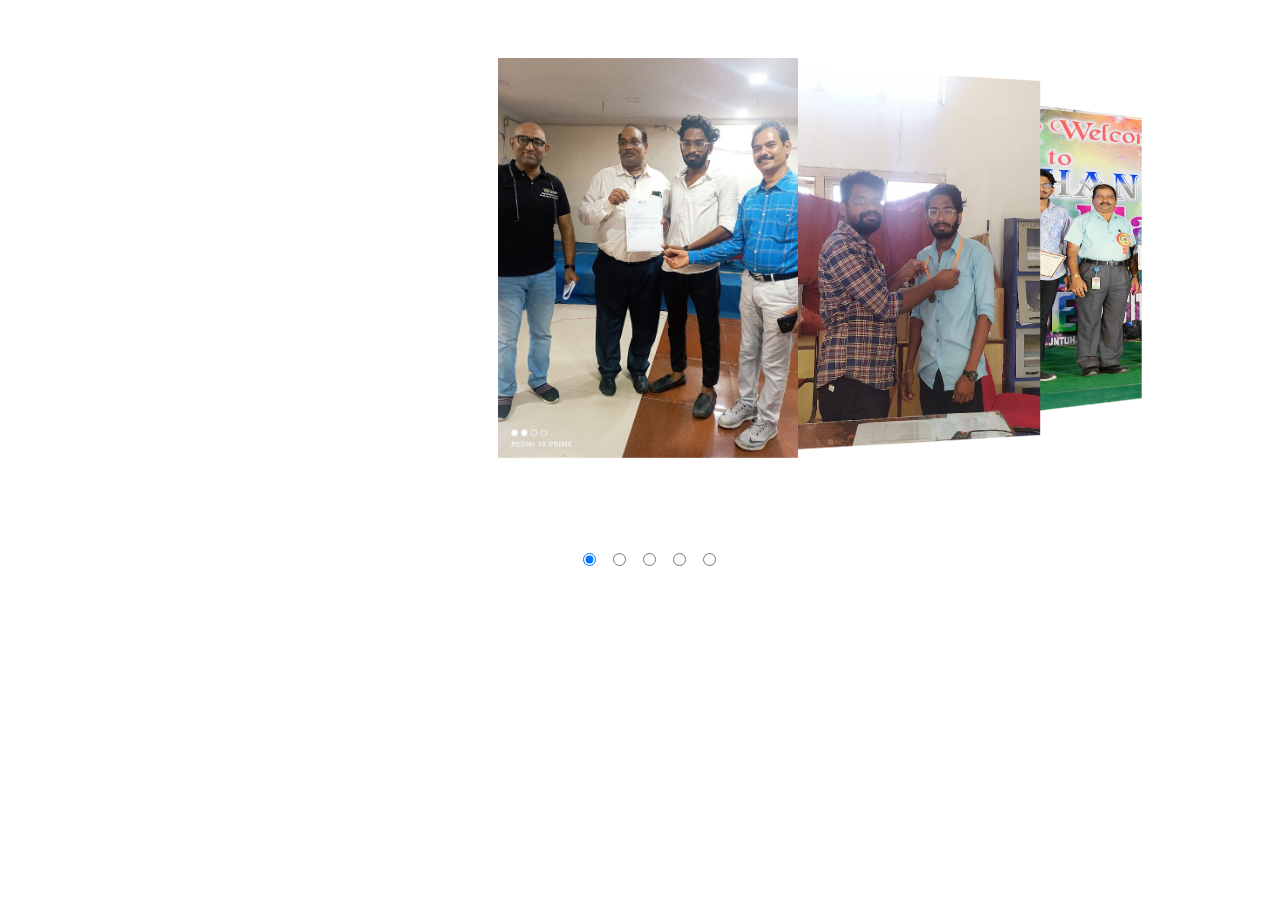
<file: demo.html>
<!DOCTYPE html>
<html lang="en">
<head>
    <meta charset="UTF-8">
    <meta name="viewport" content="width=device-width, initial-scale=1.0">
    <title>Document</title>
    <style>
        .carouselcontainer{
  height: 600px;
  margin: 0;
  display: grid;
  grid-template-rows: 500px 100px;
  grid-template-columns: 1fr 30px 30px 30px 30px 30px 1fr;
  align-items: center;
  justify-items: center;
}

div#carousel {
  grid-row: 1 / 2;
  grid-column: 1 / 8;
  width: 100vw;
  height: 500px;
  display: flex;
  align-items: center;
  justify-content: center;
  overflow: hidden;
  transform-style: preserve-3d;
  perspective: 600px;
  --items: 5;
  --middle: 3;
  --position: 1;
  pointer-events: none;
}
.item img{
    width: 100%;
    height: 100%;
    background-position:center ;
}
div.item {
  position: absolute;
  width: 300px;
  height: 400px;
  background-color: coral;
  --r: calc(var(--position) - var(--offset));
  --abs: max(calc(var(--r) * -1), var(--r));
  transition: all 0.25s linear;
  transform: rotateY(calc(-10deg * var(--r)))
    translateX(calc(-300px * var(--r)));
  z-index: calc((var(--position) - var(--abs)));
}

div.item:nth-of-type(1) {
  --offset: 1;
  background-color: #90f1ef;
}
div.item:nth-of-type(2) {
  --offset: 2;
  background-color: #ff70a6;
}
div.item:nth-of-type(3) {
  --offset: 3;
  background-color: #ff9770;
}
div.item:nth-of-type(4) {
  --offset: 4;
  background-color: #ffd670;
}
div.item:nth-of-type(5) {
  --offset: 5;
  background-color: #e9ff70;
}

input:nth-of-type(1) {
  grid-column: 2 / 3;
  grid-row: 2 / 3;
}
input:nth-of-type(1):checked ~ div#carousel {
  --position: 1;
}

input:nth-of-type(2) {
  grid-column: 3 / 4;
  grid-row: 2 / 3;
}
input:nth-of-type(2):checked ~ div#carousel {
  --position: 2;
}

input:nth-of-type(3) {
  grid-column: 4 /5;
  grid-row: 2 / 3;
}
input:nth-of-type(3):checked ~ div#carousel {
  --position: 3;
}

input:nth-of-type(4) {
  grid-column: 5 / 6;
  grid-row: 2 / 3;
}
input:nth-of-type(4):checked ~ div#carousel {
  --position: 4;
}

input:nth-of-type(5) {
  grid-column: 6 / 7;
  grid-row: 2 / 3;
}
input:nth-of-type(5):checked ~ div#carousel {
  --position: 5;
}

    </style>
</head>
<body>
   <div class="carouselcontainer">
    <input type="radio" name="position" checked />
    <input type="radio" name="position" />
    <input type="radio" name="position" />
    <input type="radio" name="position" />
    <input type="radio" name="position" />
    <div id="carousel">
      <div class="item"><img src="./images/achievements.jpg" alt=""></div>
      <div class="item"><img src="./images/achi2.jpg" alt=""></div>
      <div class="item"><img src="./images/achi3.jpg" alt=""></div>
      <div class="item"><img src="./images/achi4.jpg" alt=""></div>
      <div class="item"><img src="./images/founder3.jpg" alt=""></div>
      <div>
   </div>
</body>
</html>
</file>
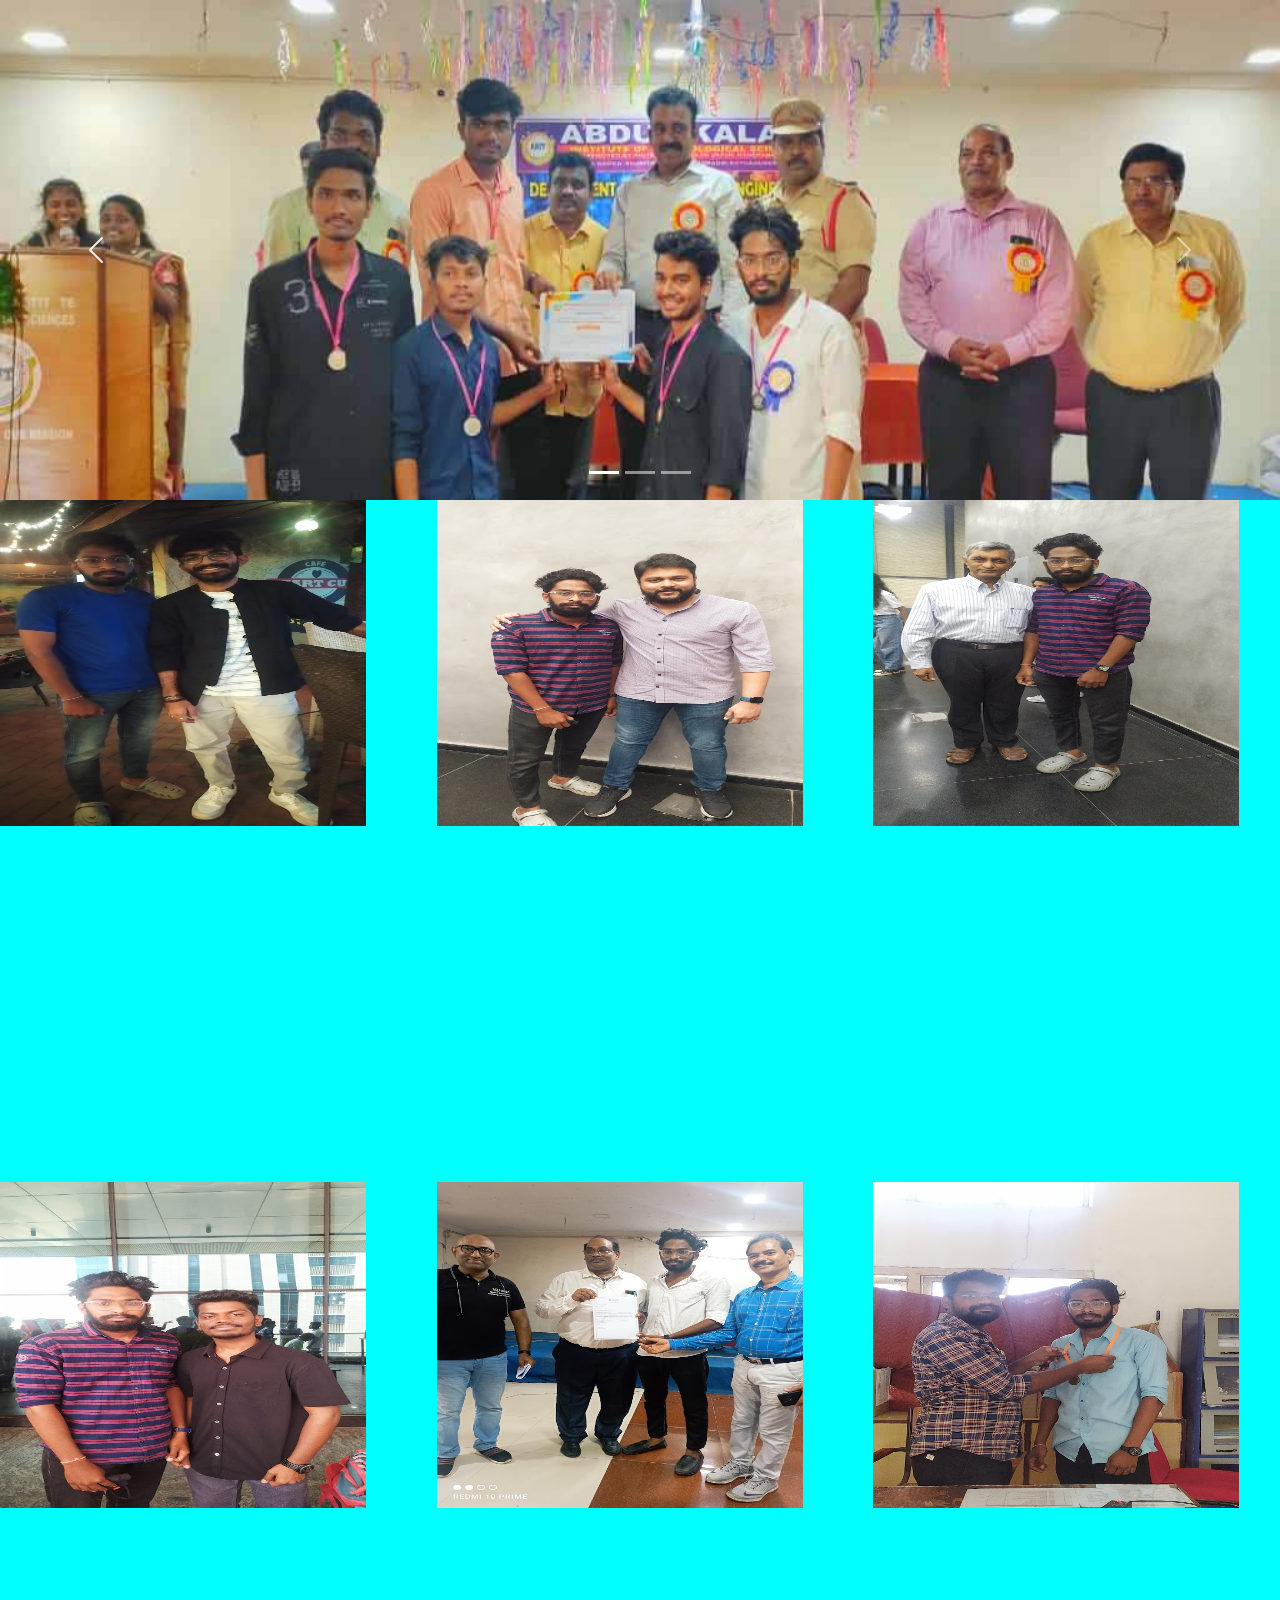
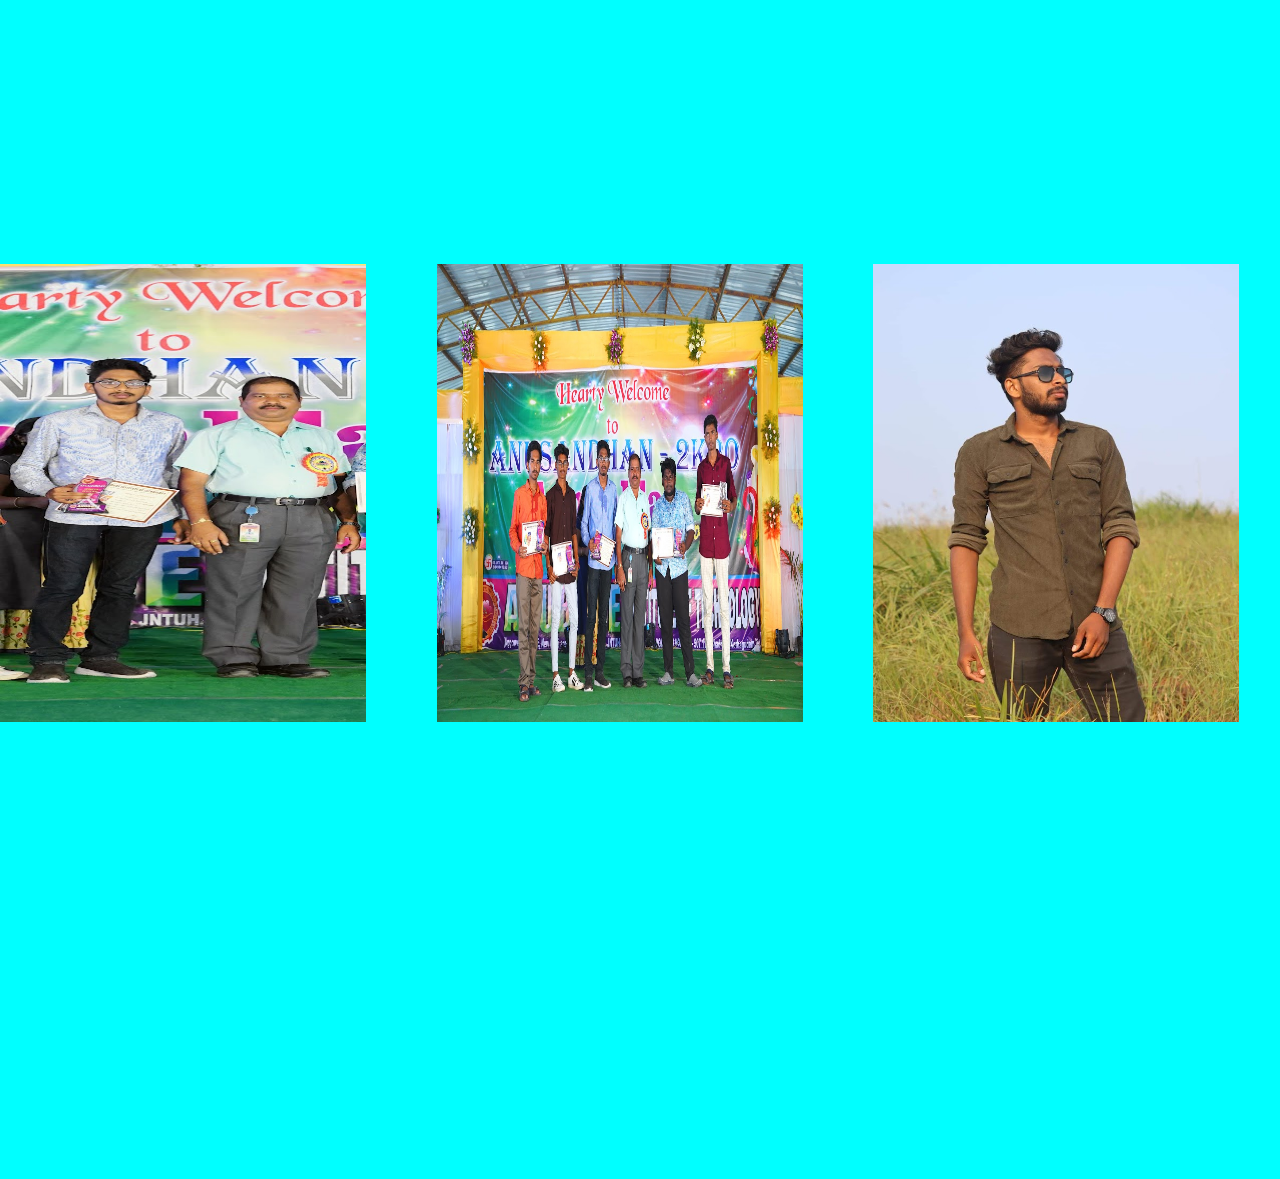
<file: gallary.html>
<!DOCTYPE html>
<html lang="en">
<head>
    <meta charset="UTF-8">
    <meta name="viewport" content="width=device-width, initial-scale=1.0">
    <title>Responsive Bootstrap Carousel</title>
    <!-- Bootstrap CSS -->
    <link href="https://cdn.jsdelivr.net/npm/bootstrap@5.3.0-alpha1/dist/css/bootstrap.min.css" rel="stylesheet">

    <style>
      body{
        background-color: black;
      }
      /* Carousel Custom Styling */
      .carousel-inner img {
        width: 100%;
        height: auto; /* Adjust height according to width for mobile */
      }

      .carousel-item{
        height: 500px;
      }

      /* Media queries for small screens */
      @media (max-width: 576px) {
        .carousel-inner img {
          height: 250px; /* Set a specific height for very small screens */
        }
      }

      @media (min-width: 576px) and (max-width: 768px) {
        .carousel-inner img {
          height: 400px; /* Adjust image height for medium screens */
        }
      }

      @media (min-width: 768px) {
        .carousel-inner img {
          height: 600px; /* Larger images for desktop */
        }
      }
      .div1 img,.div2 img,.div3 img,.div4 img,.div5 img,.div6 img,.div7 img,.div8 img,.div9 img{
        width: 90%;
        height: 50%;
        
      }
      .parent {
display: grid;
height: 10%;
background-color: aqua;
grid-template-columns: 1fr 1fr 1fr ;

gap: 30px;
}



    </style>
</head>
<body>

<div id="carouselExampleIndicators" class="carousel slide" data-bs-ride="carousel">
    <div class="carousel-indicators">
      <button type="button" data-bs-target="#carouselExampleIndicators" data-bs-slide-to="0" class="active" aria-current="true" aria-label="Slide 1"></button>
      <button type="button" data-bs-target="#carouselExampleIndicators" data-bs-slide-to="1" aria-label="Slide 2"></button>
      <button type="button" data-bs-target="#carouselExampleIndicators" data-bs-slide-to="2" aria-label="Slide 3"></button>
    </div>
    <div class="carousel-inner">
      <div class="carousel-item active">
        <img src="./images/c2.jpg" class="d-block w-100" alt="Slide 1">
      </div>
      <div class="carousel-item">
        <img src="./images/c.jpg" class="d-block w-100" alt="Slide 2">
      </div>
      <div class="carousel-item">
        <img src="./images/c1.jpg" class="d-block w-100" alt="Slide 3">
      </div>
    </div>
    <button class="carousel-control-prev" type="button" data-bs-target="#carouselExampleIndicators" data-bs-slide="prev">
      <span class="carousel-control-prev-icon" aria-hidden="true"></span>
      <span class="visually-hidden">Previous</span>
    </button>
    <button class="carousel-control-next" type="button" data-bs-target="#carouselExampleIndicators" data-bs-slide="next">
      <span class="carousel-control-next-icon" aria-hidden="true"></span>
      <span class="visually-hidden">Next</span>
    </button>
  </div>

<!-- Bootstrap JS -->
<script src="https://cdn.jsdelivr.net/npm/bootstrap@5.3.0-alpha1/dist/js/bootstrap.bundle.min.js"></script>

<div class="parent">
  <div class="div1"> <img src="./images/founder1.jpg" alt=""></div>
  <div class="div2"> <img src="./images/founder2.jpg" alt=""></div>
  <div class="div3"> <img src="./images/founder3.jpg" alt=""></div>
  <div class="div4"> <img src="./images/founder4.jpg" alt=""></div>
  <div class="div5"> <img src="./images/achievements.jpg" alt=""></div>
  <div class="div6"> <img src="./images/achi2.jpg" alt=""></div>
  <div class="div7"> <img src="./images/achi3.jpg" alt=""></div>
  <div class="div8"> <img src="./images/achi4.jpg" alt=""></div>
  <div class="div9"> <img src="./images/main2.jpg" alt=""></div>
  </div>

</body>
</html>
</file>
